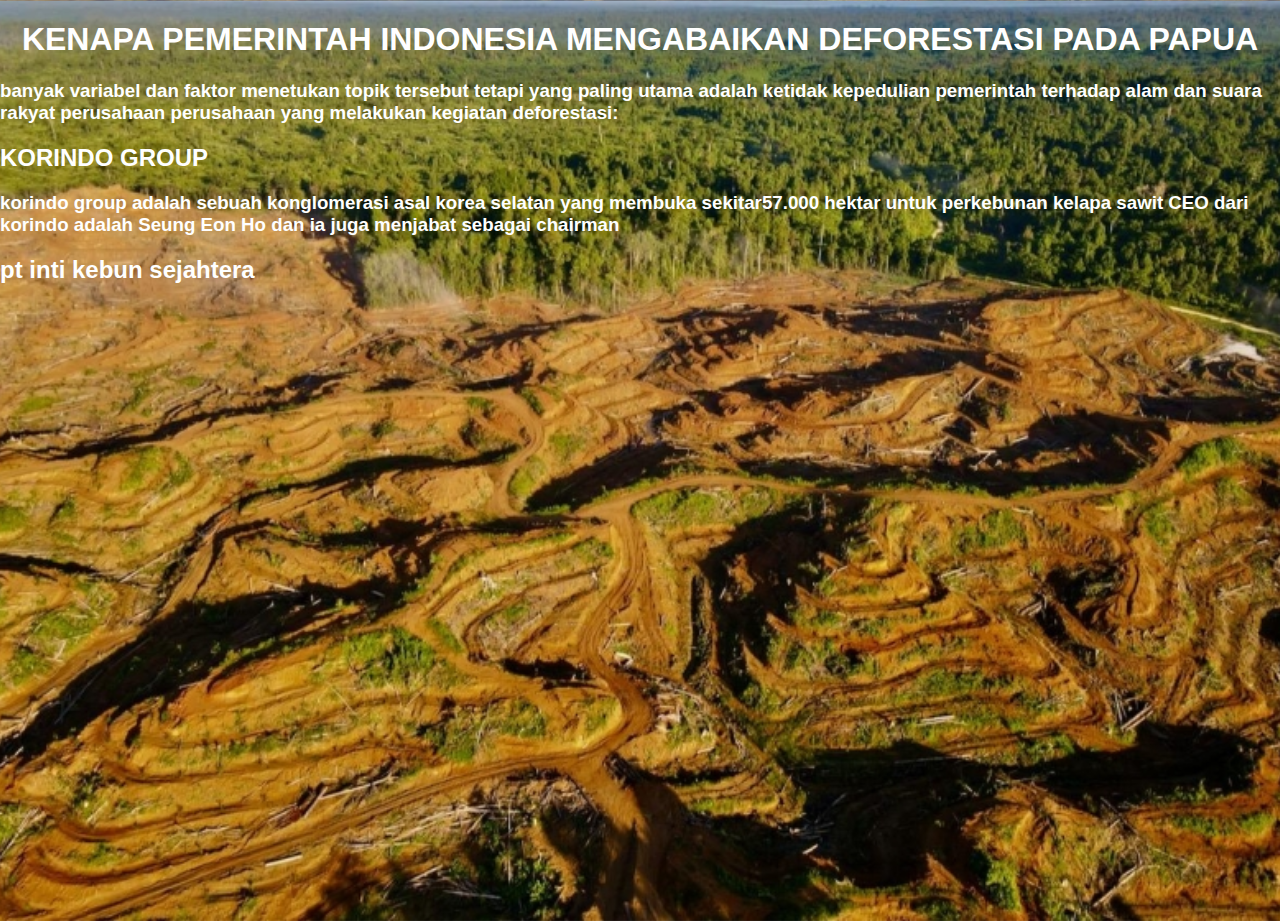
<file: index.html>
<!DOCTYPE html>
<html lang="indonesia">
<head>
    <meta charset="UTF-8">
    <meta name="viewport" content="width=device-width, initial-scale=1.0">
    <title>Deforestasi Papua</title>
    <link rel="stylesheet" href="style.css">
<title>landing page </title>
</head>
<body>
    <header>
    <h1>KENAPA PEMERINTAH INDONESIA MENGABAIKAN DEFORESTASI PADA PAPUA </h1>
    <h3> banyak variabel dan faktor menetukan topik tersebut tetapi yang paling utama adalah ketidak kepedulian
pemerintah terhadap alam dan suara rakyat perusahaan perusahaan yang melakukan kegiatan deforestasi:</h3>
<h2>KORINDO GROUP </h2>
<h3>korindo group adalah sebuah konglomerasi asal korea selatan yang membuka sekitar57.000 hektar untuk
    perkebunan kelapa sawit CEO dari korindo adalah Seung Eon Ho dan ia juga menjabat sebagai chairman

    <h2>pt inti kebun sejahtera</h2>

</h3>
    
</body>
</html>
</file>
<file: style.css>
body {
    font-family: Arial, sans-serif;
    margin: 0;
    padding: 0;
    background-image: url('deforestasi-papua.jpg');
    background-size: cover;
    background-position: center;
    color: white;
    height: 100vh;
}
h1{text-align: center;

}
</file>
